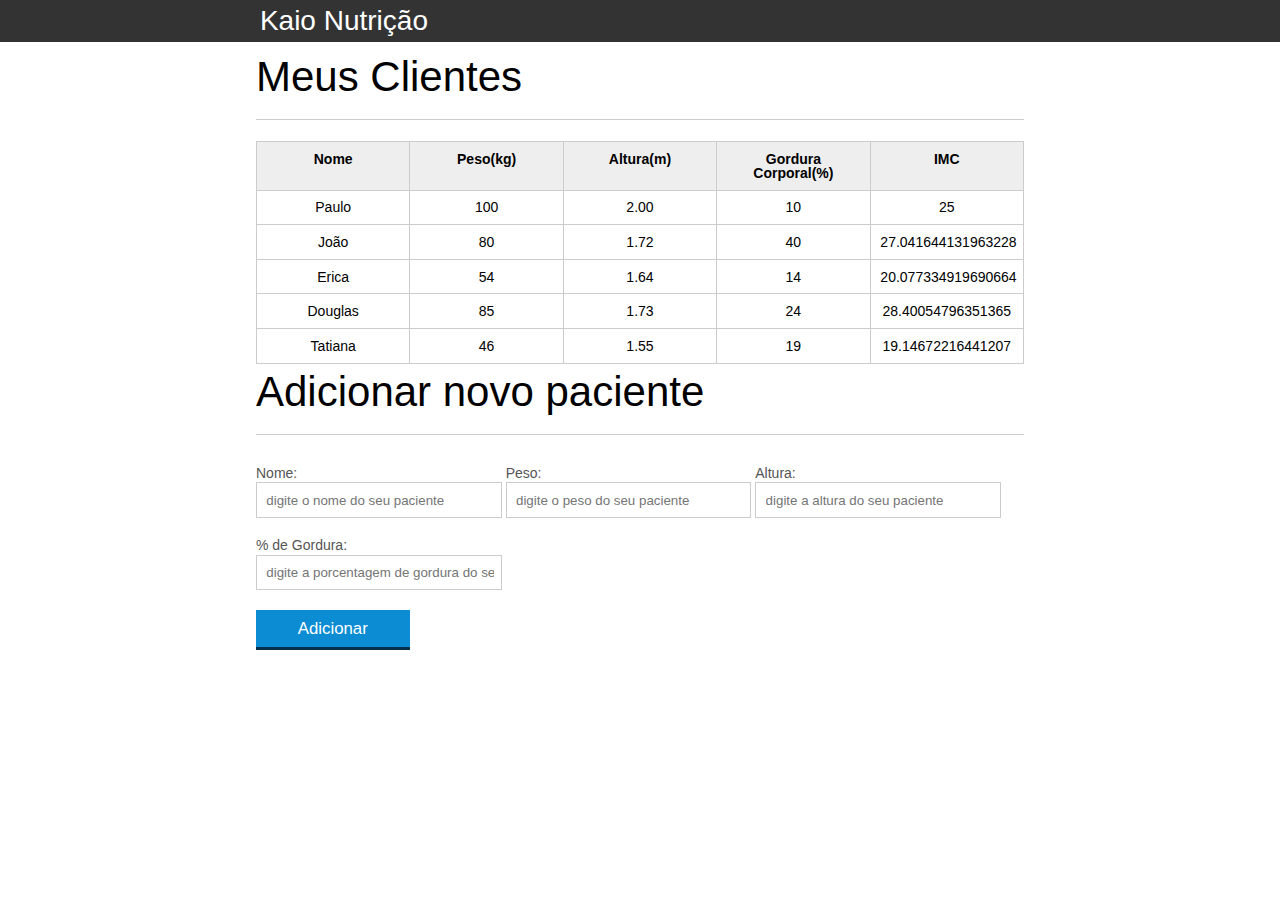
<file: index.html>
<!DOCTYPE html>
<html lang="pt-br">
	<head>
		<meta charset="UTF-8">
		<title>Aparecida Nutrição</title>
		<link rel="icon" href="favicon.ico" type="image/x-icon">
		<link rel="stylesheet" type="text/css" href="reset.css">
		<link rel="stylesheet" type="text/css" href="index.css">

		
	</head>
	<body>
		<header>
			<div class="container">
				<h1 class="titulo">Aparecida Nutrição</h1>
				
			</div>
		</header>
		<main>
			<section class="container">
				<h2 class="subtitulo">Meus Clientes</h2>
				<table>
					<thead>
						<tr>
							<th>Nome</th>
							<th>Peso(kg)</th>
							<th>Altura(m)</th>
							<th>Gordura Corporal(%)</th>
							<th>IMC</th>
						</tr>
					</thead>
					<tbody id="tabela-pacientes">
						<tr class="paciente" id="primeiro" >
							<td class="info-nome">Paulo</td>
							<td class="info-peso">100</td>
							<td class="info-altura">2.00</td>
							<td class="info-gordura">10</td>
							<td class="info-imc">0</td>
						</tr>

						<tr class="paciente" >
							<td class="info-nome">João</td>
							<td class="info-peso">80</td>
							<td class="info-altura">1.72</td>
							<td class="info-gordura">40</td>
							<td class="info-imc">0</td>
						</tr>

						<tr class="paciente" >
							<td class="info-nome">Erica</td>
							<td class="info-peso">54</td>
							<td class="info-altura">1.64</td>
							<td class="info-gordura">14</td>
							<td class="info-imc">0</td>
						</tr>

						<tr class="paciente">
							<td class="info-nome">Douglas</td>
							<td class="info-peso">85</td>
							<td class="info-altura">1.73</td>
							<td class="info-gordura">24</td>
							<td class="info-imc">0</td>

						</tr>
						 

						
					    <tr class="paciente">
							<td class="info-nome">Tatiana</td>
							<td class="info-peso">46</td>
							<td class="info-altura">1.55</td>
							<td class="info-gordura">19</td>
							<td class="info-imc">0</td>
						</tr>
					</tbody>
				</table>

			</section>

			<section class="container">
				<h2 id="titulo-form">Adicionar novo paciente</h2>
				<form id="form-adiciona">
					<div class="grupo">
						<label for="nome">Nome:</label>
						<input id="nome" name="nome" type="text" placeholder="digite o nome do seu paciente" class="campo">
					</div>
					<div class="grupo">
						<label for="peso">Peso:</label>
						<input id="peso" name="peso" type="text" placeholder="digite o peso do seu paciente" class="campo campo-medio">
					</div>
					<div class="grupo">
						<label for="altura">Altura:</label>
						<input id="altura" name="altura" type="text" placeholder="digite a altura do seu paciente" class="campo campo-medio">
					</div>
					<div class="grupo">
						<label for="gordura">% de Gordura:</label>
						<input id="gordura" type="text" placeholder="digite a porcentagem de gordura do seu paciente" class="campo campo-medio">
					</div>
			
					<button id="adicionar-paciente" class="botao bto-principal">Adicionar</button>
				</form>
			</section>
			


		</main>

		<script src="main.js"></script>

			
	</body>
</html>
</file>
<file: index.css>
*{
	box-sizing: border-box;
 }

body{
	font-family: "Helvetica Neue", "Helvetica", Helvetica, Arial, sans-serif;
	font-size: 14px;
}

header{
	background-color: #333;
	height: 3em;
	color: #FFF;
	margin-bottom: 1em;
}

header h1{
	font-size: 2em;
	display:inline-block;
	vertical-align:	middle;
}
header h2{
	font-size: 2em;
	display:inline-block;
	vertical-align:	middle;
}

header .container:before{
	content: '';
	display:inline-block;
	height: 100%;
	vertical-align:	middle;
}

.container{
	width: 60%;
	height: 100%;
	margin: 0 auto;
}

section{
	margin: 2em 0;
	overflow: hidden;
}

section h2{
	font-size: 3em;
	display: block;
	padding-bottom: .5em;
	border-bottom: 1px solid #ccc;
	margin-bottom: .5em;
}

table{
	width: 100%;
	margin-bottom : .5em;
    table-layout: fixed;

}

td, th {
	padding: .7em;
	margin: 0;
	border: 1px solid #ccc;
	text-align: center;
}

th{
	font-weight: bold;
	background-color: #EEE;
}

label{
	color: #555;
	display: block;
	margin-bottom: .2em;
}

.campo{
	margin: 0;
	padding-bottom: 1em;
	width: 100%;
	border: 1px solid #ccc;
	padding: .7em;
	width: 100%;
}

.campo-medio{
	display: inline-block;
	padding-right: .5em;
}

.grupo{
	width: 32%;
	display: inline-block;
	padding: 10px 0px;
}

button{
	padding: .5em 2em;
	border: 0;
	border-bottom: 3px solid;
	font-size: 1.2em;
	cursor: pointer;
	margin: 0;
	margin-top: -3px;
	color: #fff;
	background-color:#0c8cd3;
	border-color: #04324c;
	width: 20%;
    display: block;
    clear: both;
    margin: 10px 0px;

}

button:active{
	margin-top:0px;
	border: 0;
}

button[disabled=disabled], button:disabled {
    background-color: gray;
	border-color: darkgray;

}

.adicionar-paciente{
    margin-top: 30px;
}

.campo-invalido{
	border: 1px solid red;
	
}
</file>
